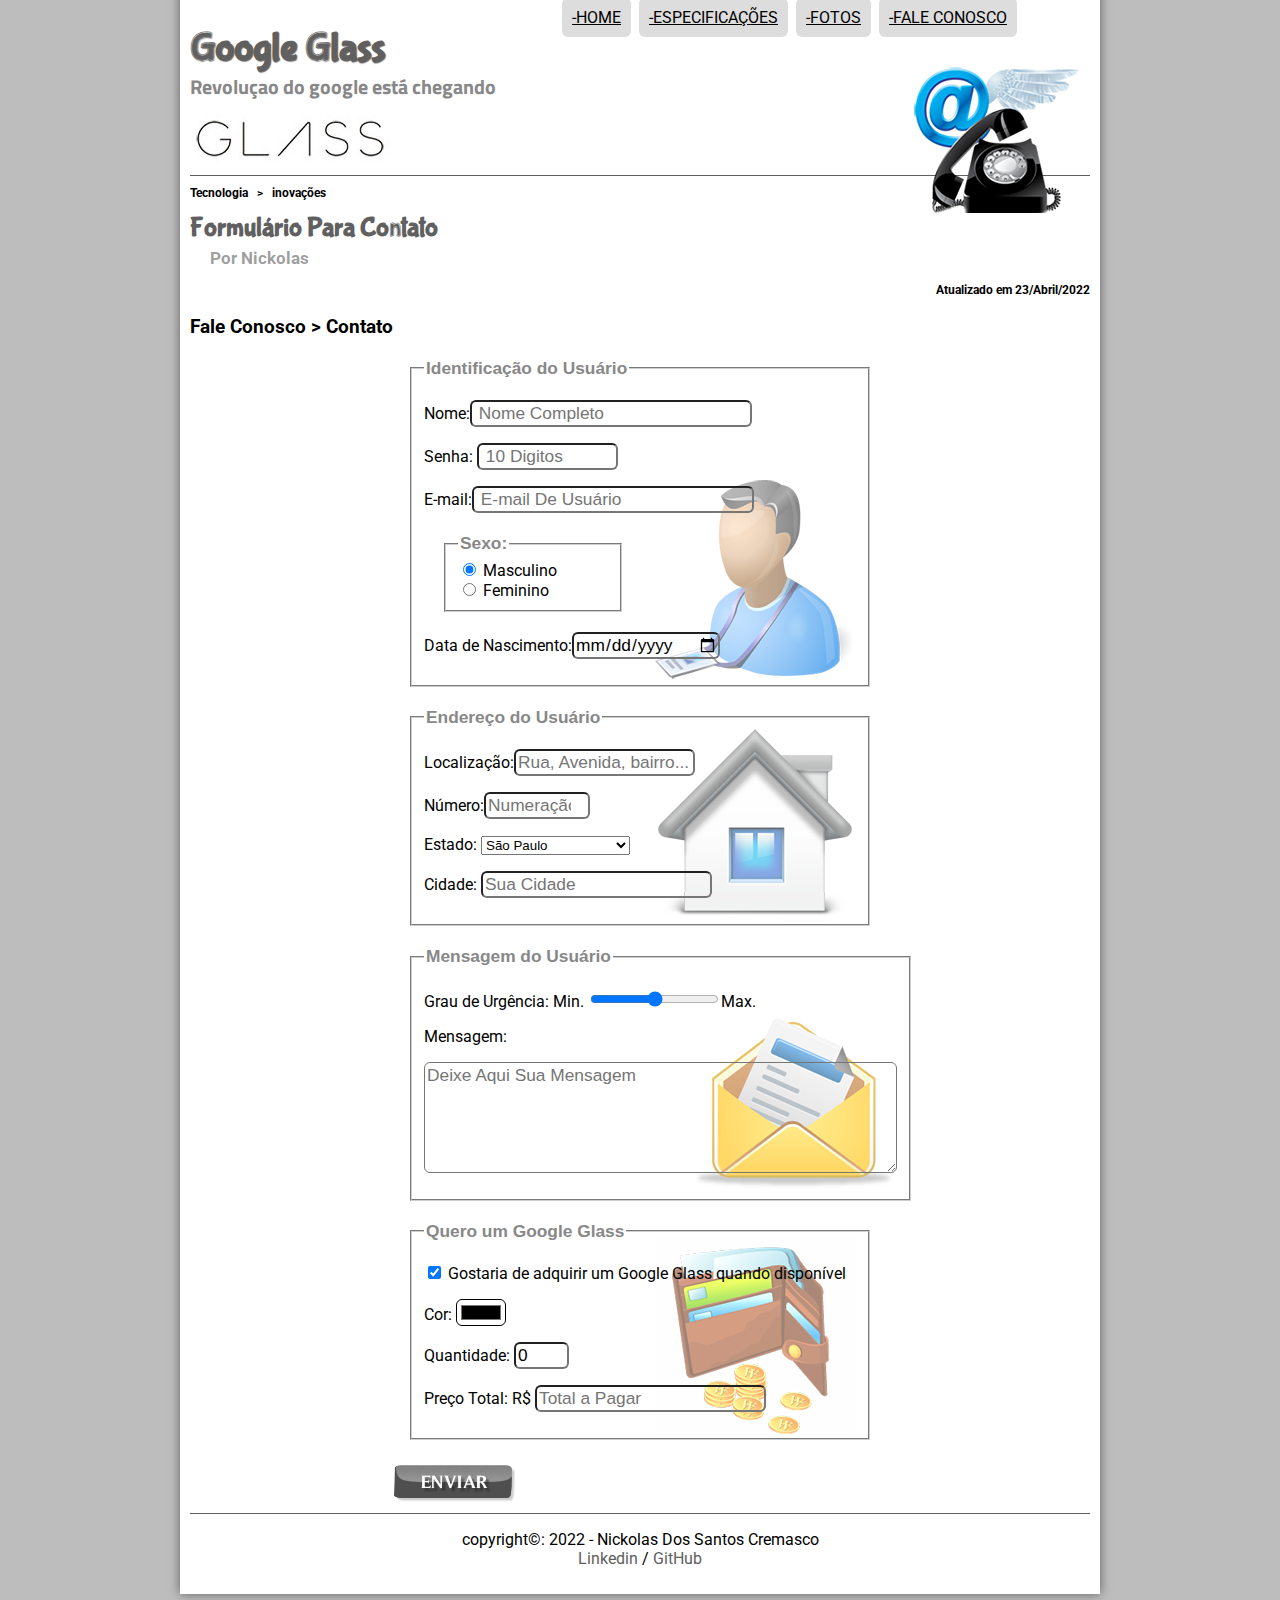
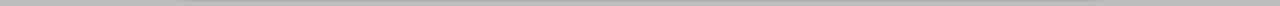
<file: src/html/fale-conosco-txt.html>
<!-- <!DOCTYPE html> -->
<html lang="pt-br">
<head>
    <meta charset="UTF-8">
    <meta http-equiv="X-UA-Compatible" content="IE=edge">
    <meta name="viewport" content="width=device-width, initial-scale=1.0">

    <link rel="shortcut icon" href="imagens/glass-oculos-preto-peq.png" type="image/x-icon">

    <link rel="preconnect" href="https://fonts.googleapis.com">
    <link rel="preconnect" href="https://fonts.gstatic.com" crossorigin>
    <link href="https://fonts.googleapis.com/css2?family=Outfit:wght@500&family=Roboto:ital,wght@1,300;1,400&display=swap" rel="stylesheet">

    <link rel="stylesheet" href="../js/funcoes.js">

    <link rel="stylesheet" href="../css/estilo.css">

    <link rel="stylesheet" href="../css/form.css">

    <link rel="shortcut icon" href="../imagens/glass-oculos-preto-grd.png" type="image/x-icon">

   

    <title>Google Glass</title>
    </head>
    <script language="javascript" src="../js/funcoes.js"></script>
    <script>
        function calc_total() {
        var qtd = parseInt(document.getElementById('cQtd').value);
        tot = qtd * 1500
        document.getElementById('cTot').value = tot;
        }
    </script>


    <body>
    <div id="interface">

        <header id="cabecalho">
        <hgroup>
    <h1>Google Glass</h1>
    <h2> Revoluçao do google está chegando</h2>

        </hgroup>

    <figure> 
    
   <img id="icone" class="icone" src="../imagens/contato.png">
        
   </figure>
     <nav id="menu">
    <h1>Menu Principal</h1>
    <ul type="square">
     <li onmouseover="mudaFoto ('../imagens/home.png')" onmouseout="mudaFoto('../imagens/contato.png')"><a href="../../index.html">-Home</a></li>

     <li onmouseover="mudaFoto ('../imagens/especificacoes.png')" onmouseout="mudaFoto('../imagens/contato.png')"><a href="specs-txt.html">-Especificações</a></li>

     <li onmouseover="mudaFoto ('../imagens/fotos.png')" onmouseout="mudaFoto('../imagens/contato.png')"><a href="fotos-txt.html">-Fotos</a></li>

     
<!--  -->
    <li onmouseover="mudaFoto ('../imagens/contato.png')" onmouseout="mudaFoto('../imagens/contato.png')"><a href="fale-conosco-txt.html">-Fale Conosco</a></li>
    </ul>
    </nav>
    </header> 

<section>
        <article id="noticia-principal">
<header id="cabecalho-de-artigo">
    <hgroup>
    <h3>Tecnologia &nbsp; >  &nbsp; inovações</h3> 
    <h1>Formulário Para Contato</h1>
    <h2>Por Nickolas</h2>
    <h3 class="direita">Atualizado em 23/Abril/2022</h3>
    </article>
    </hgroup>
</header>
    <h3>Fale Conosco > Contato</h3>

<form method="post" id="fContato" class="formulario" action="mailto:nickolascremasco@gmail.com" oninput="calc_total();">


<fieldset id="usuario"><legend>Identificação do Usuário</legend>
   <p> <label for="cNome">Nome:<input type="text" name="tNome" id="cNome" size="25" maxlength="30" placeholder=" Nome Completo"></label></p>

    <p> <label for="cSenha">Senha: <input type="password" name="tSenha" id="cSenha" size="11" maxlength="10" placeholder=" 10 Digitos"></label></p>

    <p> <label for="cMail"> E-mail:<input type="email" name="tMail" id="cMail" size="25" maxlength="40" placeholder=" E-mail De Usuário"></label></p>


    <fieldset id="sexo"><legend>Sexo:</legend>

    <input type="radio" name="tSexo" id="cMasc" checked> 
    <label for="cMasc">Masculino</label><br>

    <input type="radio" name="tSexo" id="cFemi">
    <label for="cFemi">Feminino</label>

    </fieldset>
    <p>Data de Nascimento:<input type="date" name="tNasc" id="cNasc"></p>
</fieldset>

<fieldset id="endereco"><legend>Endereço do Usuário</legend>
    <p>Localização:<input type="text" name="tRua" id="cRua" size="15" maxlength="80"  placeholder="Rua, Avenida, bairro..."> </p>
    <p>Número:<input type="number" name="tNum" id="cNum" min="0" max="999999" placeholder="Numeração"></p>

    <p><label for="cEst">Estado:</label>
    <select name="tEst" id="cEst"></p>
        <optgroup label="Região Sudeste"><option value="RJ">Rio De Janeiro</option>
        <option selected>São Paulo</option>
        <option value="MG">Minas Gerais</option>
    </optgroup>

       <optgroup label="Região Nordeste"> <option value="CE">Ceará</option></optgroup>
       
    <optgroup label="Região Sul">
        <option value="PR">Paraná</option>
        <option value="SC">Santa Catarina</option>
        <option value="RS">Rio Grande Do Sul</option>
    </optgroup>
</select>


    <p><label for="cCid">Cidade:</label>
    <input type="text" name="tCid" id="cCid" maxlength="40" size="20" placeholder="Sua Cidade" list="cidades"></p>
    <datalist id="cidades">
        <option value="Rio De Janeiro"></option>
        <option value="Nova IGuaçu"></option>
        <option value="Niterói"></option>
        <option value="Belford Roxo"></option>
</fieldset>

<fieldset id="mensagem"><legend>Mensagem do Usuário</legend>

    <p><label for="cUrg">Grau de Urgência: Min.</label>
    <input type="range"namet="tUrg" id="cUrg" min="0" max="10" step="5">Max.</p>
    <p><label for="cMsg"><p>Mensagem:</p>
    </label>
    <textarea name="tMsg" id="cMsg" cols="45" rows="5" placeholder="Deixe Aqui Sua Mensagem"></textarea></p>
    </fieldset>

<fieldset id="pedido"><legend>Quero um Google Glass</legend>
    <p><input type="checkbox" name="tPed" id="cPed" checked>
    <label for="cPed">Gostaria de adquirir um Google Glass quando disponível</label></p>

    <p><label for="cCor">Cor:</label>
    <input type="color" name="tCor" id="cCor"></p>
    <p><label for="cQtd">Quantidade:</label>
    <input type="number" name="tQtd" id="cQtd" min="0" max="5" value="0"></p>
    <p><label for="Tot">Preço Total: R$</label>
    <input type="text" name="tTot" id="cTot" placeholder="Total a Pagar" readonly></p>
    </fieldset>



<input type="image" name="tEnviar" src="/src/imagens/botao-enviar.png">

</form>

</section>

<footer id="rodape">
    <p>copyright&copy;: 2022 - Nickolas Dos Santos Cremasco <br>
    <a href="https://www.linkedin.com/in/nickolas-dos-santos-cremasco-0b4118246/" target="blank" class="alink">Linkedin</a> /
    <a href="https://github.com/NickolasSantosCremasco" target="blank" class="alink">GitHub</a></p>
   </footer> 
   </div>

   
   </body>
   </html>
</file>
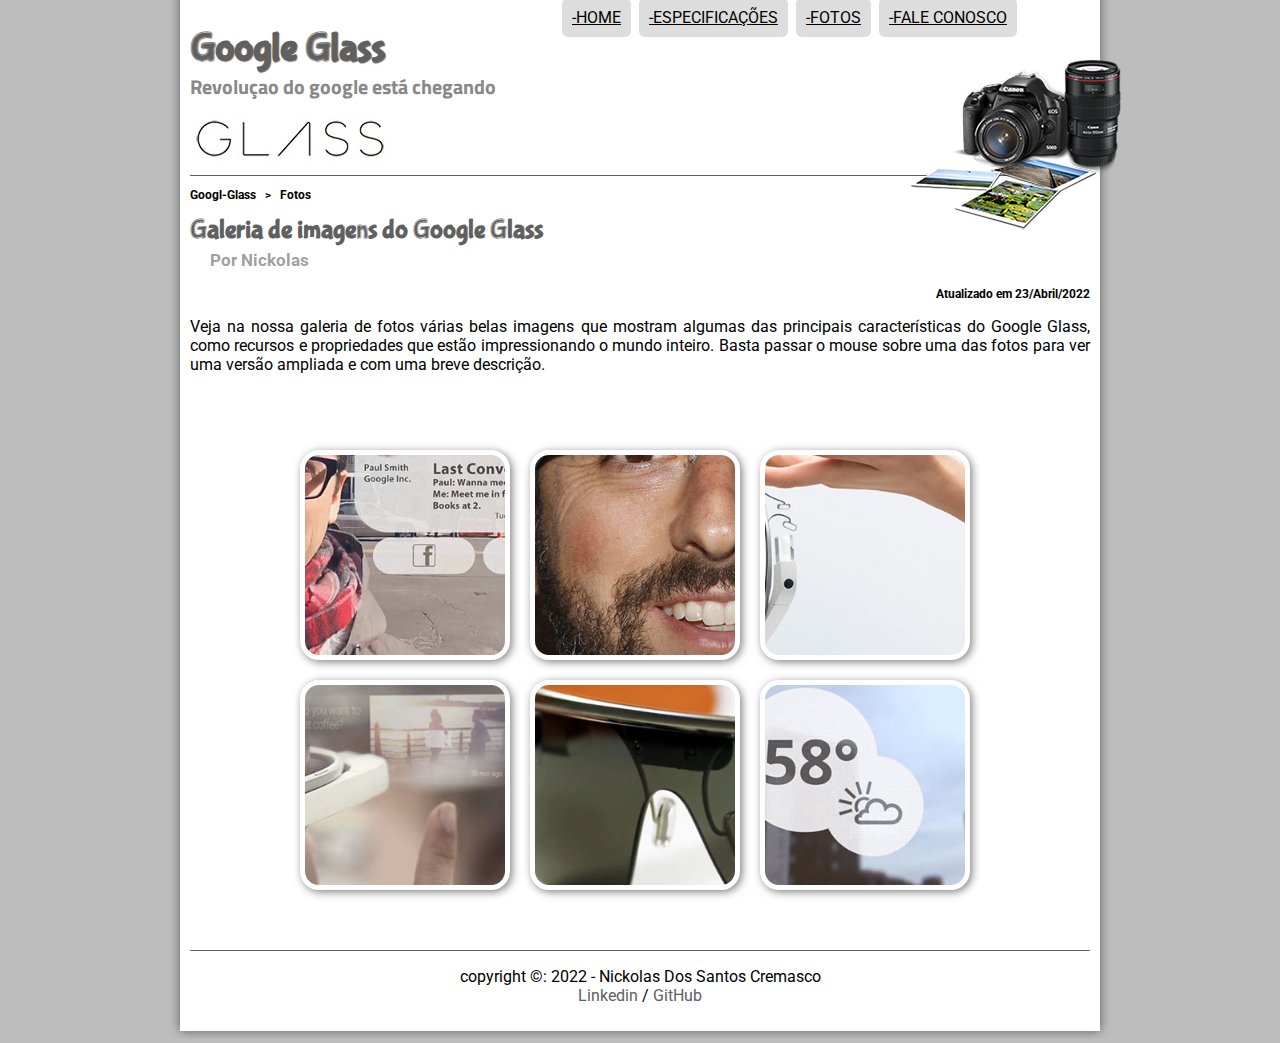
<file: src/html/fotos-txt.html>
<!DOCTYPE html>
<html lang="pt-br">
<head>
    <meta charset="UTF-8">
    <meta http-equiv="X-UA-Compatible" content="IE=edge">
    <meta name="viewport" content="width=device-width, initial-scale=1.0">

    <link rel="shortcut icon" href="imagens/glass-oculos-preto-peq.png" type="image/x-icon">

    <link rel="preconnect" href="https://fonts.googleapis.com">
    <link rel="preconnect" href="https://fonts.gstatic.com" crossorigin>
    <link href="https://fonts.googleapis.com/css2?family=Outfit:wght@500&family=Roboto:ital,wght@1,300;1,400&display=swap" rel="stylesheet">

    <link rel="stylesheet" href="../js/funcoes.js">

    <link rel="stylesheet" href="../css/estilo.css">

    <link rel="stylesheet" href="../css/fotos.css">

    <link rel="shortcut icon" href="../imagens/glass-oculos-preto-grd.png" type="image/x-icon">

   

    <title> Google Glass</title>
    </head>
    <script language="javascript" src="../js/funcoes.js"></script>
    <body>
    <div id="interface">

        <header id="cabecalho">
        <hgroup>
    <h1>Google Glass</h1>
    <h2> Revoluçao do google está chegando</h2>

        </hgroup>

    <figure> 
    
   <img id="icone" class="icone" src="../imagens/fotos.png">
        
   </figure>
     <nav id="menu">
    <h1>Menu Principal</h1>
    <ul type="square">
     <li onmouseover="mudaFoto ('../imagens/home.png')" onmouseout="mudaFoto('../imagens/fotos.png')"><a href="../../index.html">-Home</a></li>

     <li onmouseover="mudaFoto ('../imagens/especificacoes.png')" onmouseout="mudaFoto('../imagens/fotos.png')"><a href="specs-txt.html">-Especificações</a></li>

     <li onmouseover="mudaFoto ('../imagens/fotos.png')" onmouseout="mudaFoto('../imagens/fotos.png')"><a href="fotos-txt.html">-Fotos</a></li>

    

    <li onmouseover="mudaFoto ('../imagens/contato.png')" onmouseout="mudaFoto('../imagens/fotos.png')"><a href="fale-conosco-txt.html">-Fale Conosco</a></li>
    </ul>
    </nav>
    </header> 

    <section>
    <article id="noticia-principal">
    <header id="cabecalho-de-artigo">
    <hgroup>
    <h3>Googl-Glass &nbsp; >  &nbsp; Fotos</h3> 
    <h1>Galeria de imagens do Google Glass</h1>
    <h2>Por Nickolas</h2>
    <h3 class="direita">Atualizado em 23/Abril/2022</h3>
    
    </hgroup>
    </header>

<p>Veja na nossa galeria de fotos várias belas imagens que mostram algumas das principais características do Google Glass, como recursos e propriedades que estão impressionando o mundo inteiro. Basta passar o mouse sobre uma das fotos para ver uma versão ampliada e com uma breve descrição.</p>

<ul id="album-fotos">
    <li id="foto01"><span>- Agenda e lembretes</span></li>
    <li id="foto02"><span>- Sergey Brin usando o Glass</span></li>
    <Li id="foto03"><span>- Leve e compacto</span></li>
    <Li id="foto04"><span>- Sensação de uma tela de 50"</span></li>
    <li id="foto05"><span>- Vários tipos de lente</span></li>
    <li id="foto06"><span>- Informações importantes</span></li>
</ul>
</article>
</section>

<footer id="rodape">
    <p>copyright &copy;: 2022 - Nickolas Dos Santos Cremasco <br>
    <a href="https://www.linkedin.com/in/nickolas-dos-santos-cremasco-0b4118246/" target="blank" class="alink">Linkedin</a> /
    <a href="https://github.com/NickolasSantosCremasco" target="blank" class="alink">GitHub</a></p>
   </footer> 
   </div>

   
   </body>
   </html>
</file>
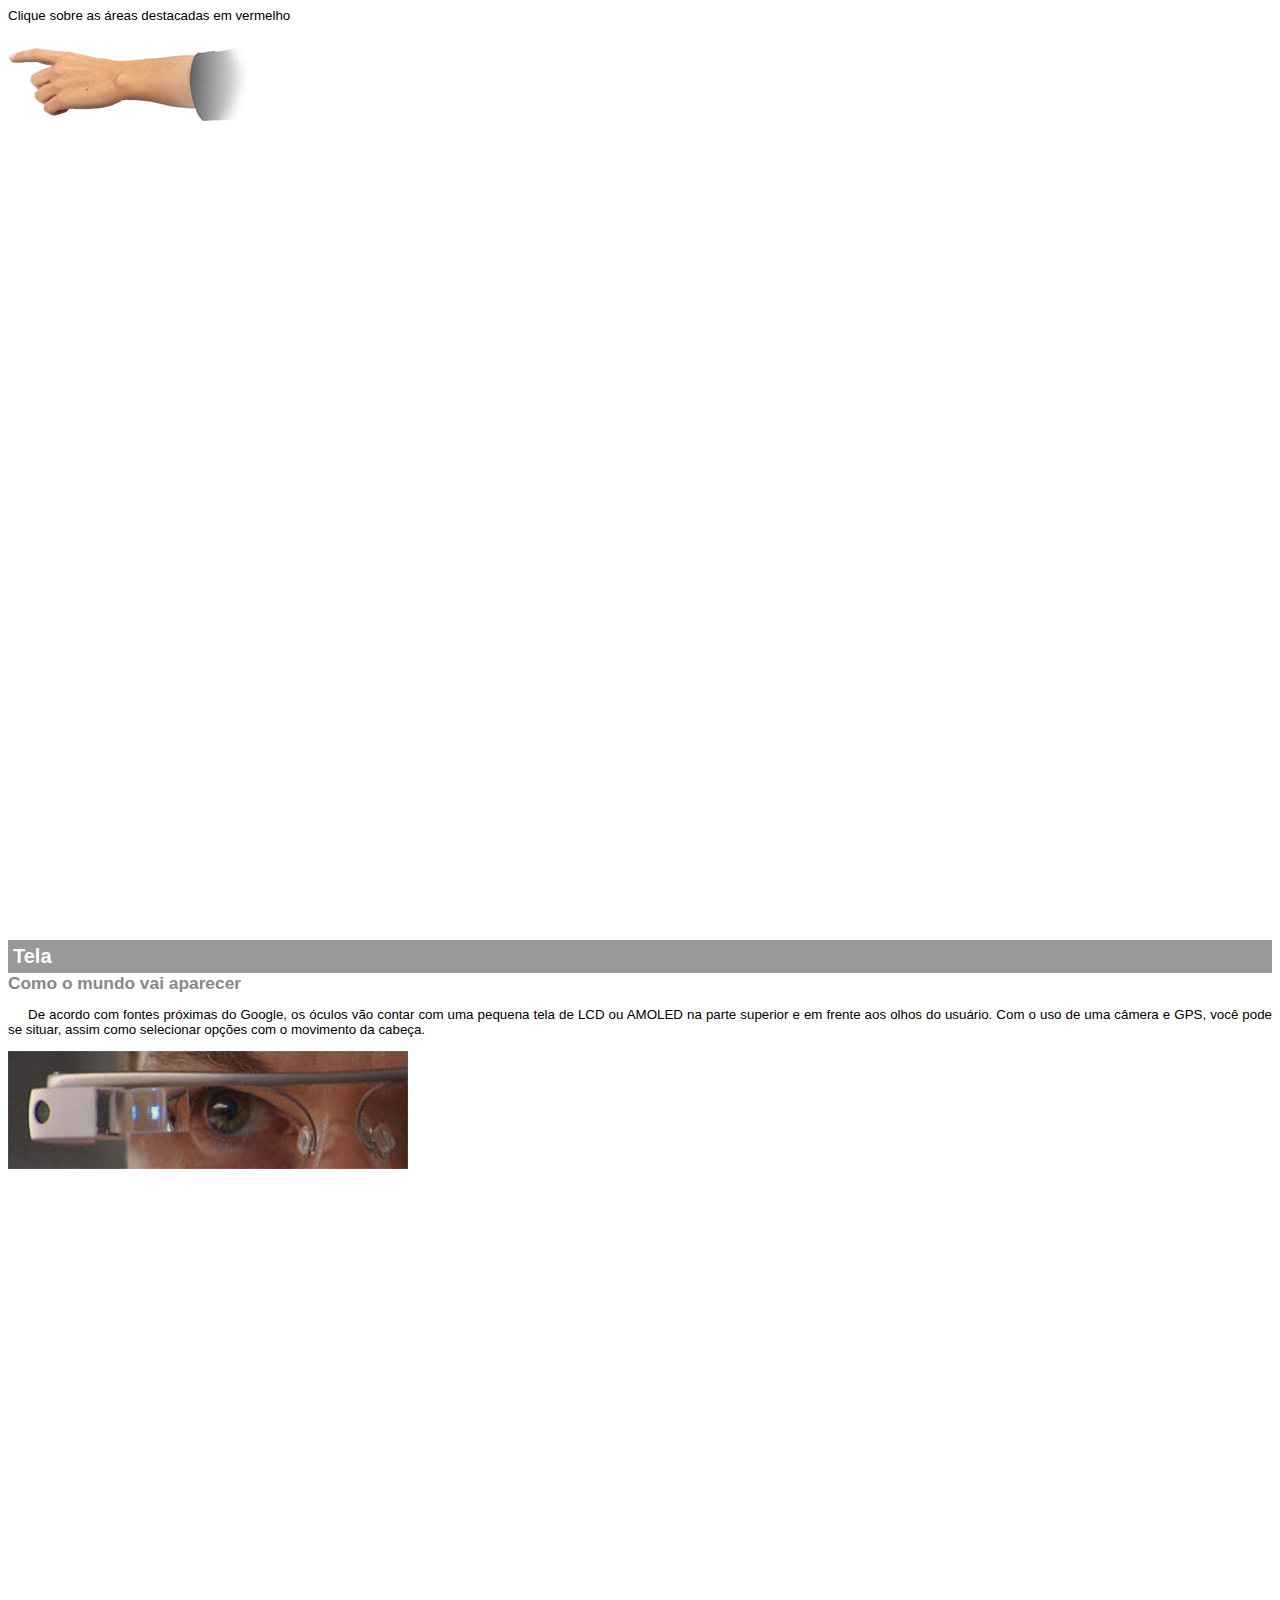
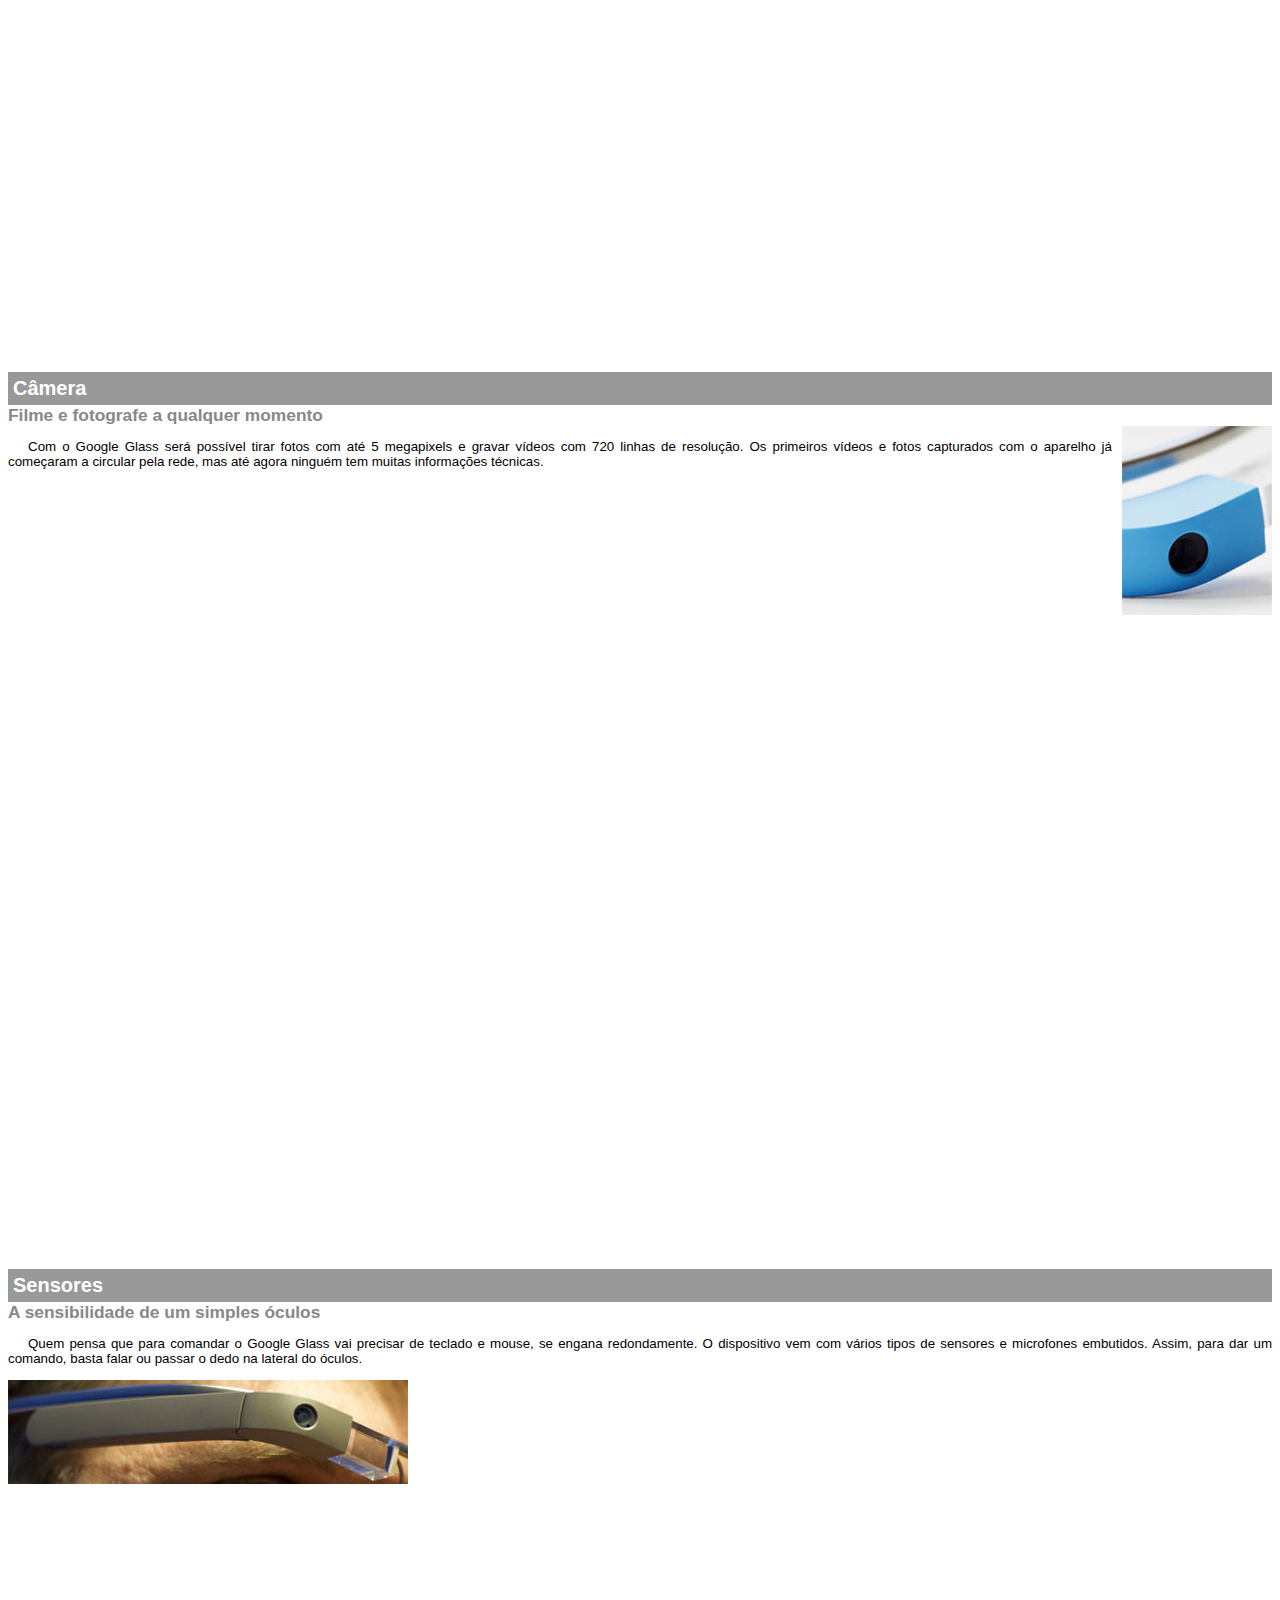
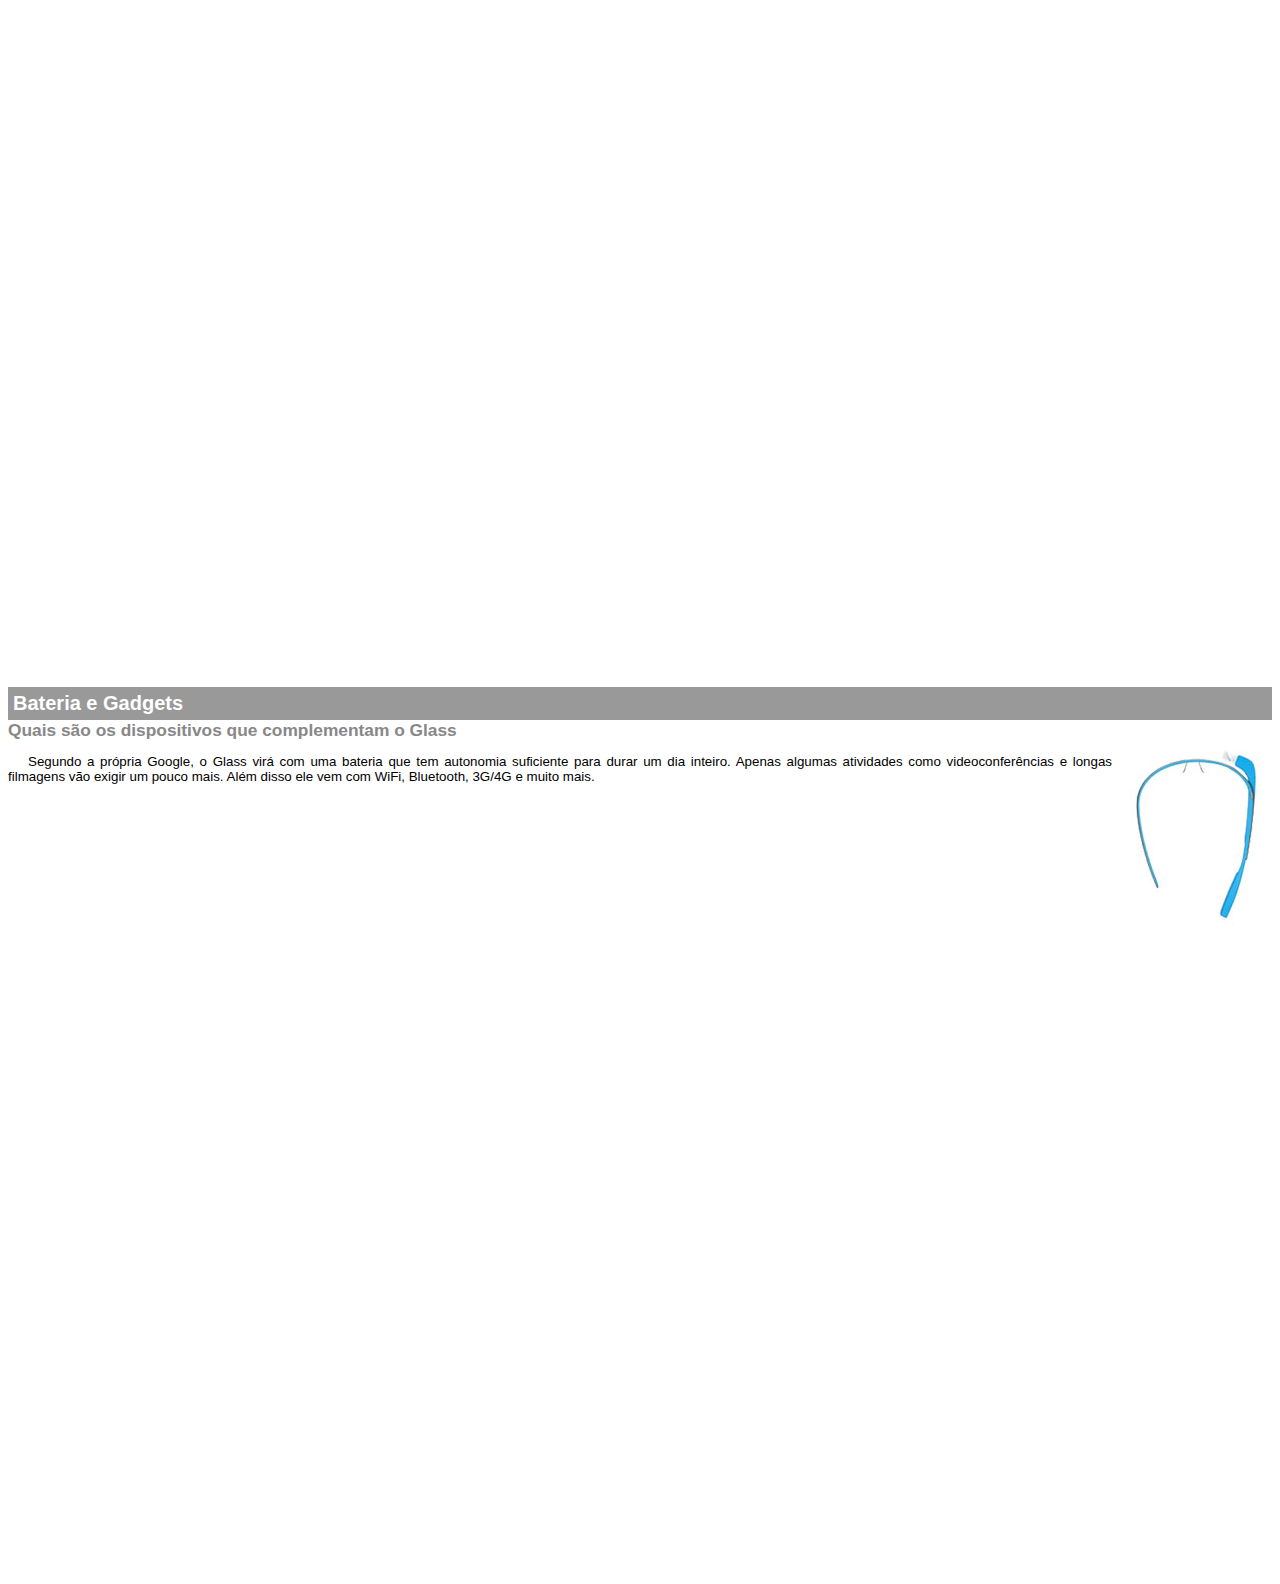
<file: src/html/google-glass-txt.html>
<!DOCTYPE html>
<html lang="en">
<head>
    <meta charset="UTF-8">
    <meta http-equiv="X-UA-Compatible" content="IE=edge">
    <meta name="viewport" content="width=device-width, initial-scale=1.0">
    <title>Informações</title>
    <style>
        body {
            font-family: Arial;
            font-size: 10pt;
        }
        p {
            text-align: justify;
            text-indent: 20px;
        }
        article h1{
            font-size: 15pt;
            color: white;
            background-color: rgba(0, 0, 0, .4);
            padding: 5px;
            margin: 0px;
        }
        article h2 {
            font-size: 13pt;
            margin: 0px;
            color: #888888;
        }
        article {
            margin-bottom: 800px;
        }

        img.img-dir {
            display: block;
            float: right;
            margin-left: 10px;
            
        }

    </style>
</head>
<body>
    
<article id="topo">
    <header>
    Clique sobre as áreas destacadas em vermelho
    </header>
    <img src="../imagens/mao.png" alt=""mão apontando para a esquerda>
</article>
<article id="tela">

    <header>
    <h1>Tela</h1>
    <h2>Como o mundo vai aparecer</h2>
    </header>
<p>De acordo com fontes próximas do Google, os óculos vão contar com uma pequena tela de LCD ou AMOLED na parte superior e em frente aos olhos do usuário. Com o uso de uma câmera e GPS, você pode se situar, assim como selecionar opções com o movimento da cabeça.</p>

<img src="../imagens/det-tela.jpg" alt=" tela do google glass">

</article>

<article id="camera">

    <header>
<h1>Câmera</h1>
<h2>Filme e fotografe a qualquer momento</h2>
    </header>

<img src="../imagens/det-camera.jpg" class="img-dir" alt="Camera do google glass">
 <p>Com o Google Glass será possível tirar fotos com até 5 megapixels e gravar vídeos com 720 linhas de resolução. Os primeiros vídeos e fotos capturados com o aparelho já começaram a circular pela rede, mas até agora ninguém tem muitas informações técnicas.
</p>
</article>

<article id="sensores">
  <header>
<h1>Sensores</h1>
<h2>A sensibilidade de um simples óculos</h2>
</header>

<p>Quem pensa que para comandar o Google Glass vai precisar de teclado e mouse, se engana redondamente. O dispositivo vem com vários tipos de sensores e microfones embutidos. Assim, para dar um comando, basta falar ou passar o dedo na lateral do óculos.</p>
<img src="../imagens/det-touch.jpg" alt="sensores do google glass">
</article>

<article id="bateria">
    <header>
<h1>Bateria e Gadgets</h1>
<h2>Quais são os dispositivos que complementam o Glass</h2>
   </header>

    <img src="../imagens/det-bateria.jpg" class="img-dir" alt="bateria do e gadgets google glass">
    <p>Segundo a própria Google, o Glass virá com uma bateria que tem autonomia suficiente para durar um dia inteiro. Apenas algumas atividades como videoconferências e longas filmagens vão exigir um pouco mais. Além disso ele vem com WiFi, Bluetooth, 3G/4G e muito mais.</p>
</article>

</body>
</html>
</file>
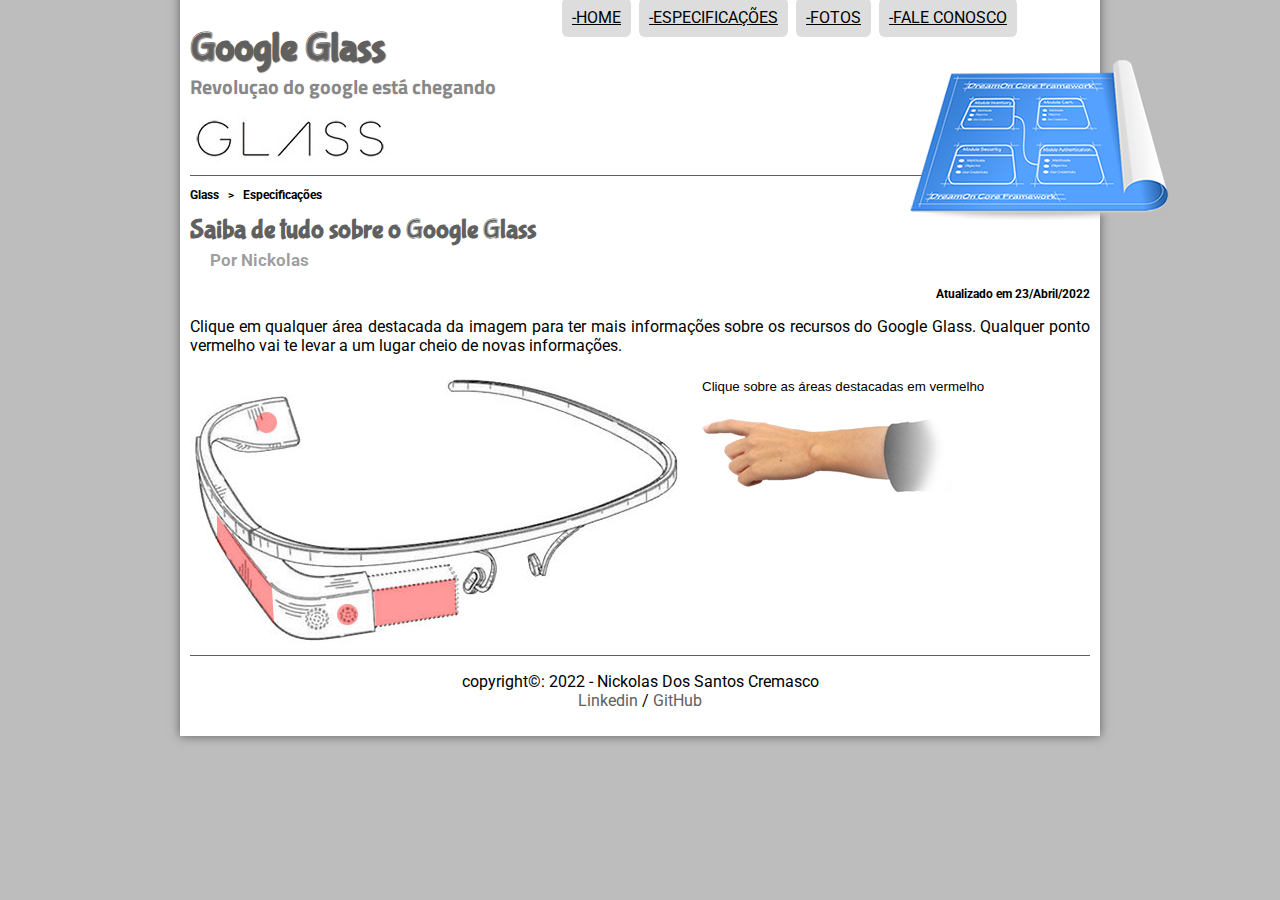
<file: src/html/specs-txt.html>
<!DOCTYPE html>
<html lang="pt-br">
<head>
    <meta charset="UTF-8">
    <meta http-equiv="X-UA-Compatible" content="IE=edge">
    <meta name="viewport" content="width=device-width, initial-scale=1.0">

    <link rel="shortcut icon" href="imagens/glass-oculos-preto-peq.png" type="image/x-icon">

    <link rel="preconnect" href="https://fonts.googleapis.com">
    <link rel="preconnect" href="https://fonts.gstatic.com" crossorigin>
    <link href="https://fonts.googleapis.com/css2?family=Outfit:wght@500&family=Roboto:ital,wght@1,300;1,400&display=swap" rel="stylesheet">

    <link rel="stylesheet" href="../css/specs.css"/>

    <link rel="stylesheet" href="../css/estilo.css"/>

    <link rel="shortcut icon" href="../imagens/glass-oculos-preto-grd.png" type="image/x-icon">

   

    <title>Google Glass</title>
    </head>
    <style>
        body::-webkit-scrollbar {
            font-family: Arial;
            font-size: 10pt;
            overflow: hidden;
        }
</style>
    <script language="javascript" src="../js/funcoes.js"></script>
    <body>
    <div id="interface">

        <header id="cabecalho">
        <hgroup>
    <h1>Google Glass</h1>
    <h2> Revoluçao do google está chegando</h2>

        </hgroup>

    <figure> 
    
   <img id="icone" class="icone" src="../imagens/especificacoes.png">
        
   </figure>
     <nav id="menu">
    <h1>Menu Principal</h1>
    <ul type="square">
     <li onmouseover="mudaFoto ('../imagens/home.png')" onmouseout="mudaFoto('../imagens/especificacoes.png')"><a href="../../index.html">-Home</a></li>

     <li onmouseover="mudaFoto ('../imagens/especificacoes.png')" onmouseout="mudaFoto('../imagens/especificacoes.png')"><a href="specs-txt.html">-Especificações</a></li>

     <li onmouseover="mudaFoto ('../imagens/fotos.png')" onmouseout="mudaFoto('../imagens/especificacoes.png')"><a href="fotos-txt.html">-Fotos</a></li>

     <li onmouseover="mudaFoto ('../imagens/contato.png')" onmouseout="mudaFoto('../imagens/especificacoes.png')"><a href="fale-conosco-txt.html">-Fale Conosco</a></li>
    </ul>
    </nav>
    </header> 

    <section id="corpo-full">

    <article id="noticia-principal">
    <header id="cabecalho-de-artigo">
    <hgroup>
    <h3>Glass &nbsp; >  &nbsp; Especificações</h3> 
    <h1>Saiba de tudo sobre o Google Glass</h1>
    <h2>Por Nickolas</h2>
    <h3 class="direita">Atualizado em 23/Abril/2022</h3>
   
    </hgroup>
    </header>



<p>Clique em qualquer área destacada da imagem para ter mais informações sobre os recursos do Google Glass. Qualquer ponto vermelho vai te levar a um lugar cheio de novas informações.</p>

<section id="conteudo">
    <img src="../imagens/glass-esquema-marcado.jpg" usemap="#meumapa">

    <map name="meumapa">
        <area shape="rect" coords="180,207,268,254" href="./google-glass-txt.html#tela" target="janela">

        <area shape="circle" coords="158,243,12" href="./google-glass-txt.html#camera" target="janela">

        <area shape="circle" coords="75,51,12" href="./google-glass-txt.html#bateria" target="janela">

        <area shape="poly" coords="28,143,83,216,84,249,27,169" href="./google-glass-txt.html#sensores" target="janela">

    </map>

    <iframe src="./google-glass-txt.html" name="janela"  id="frame-spec" ></iframe>
    
</section>
   </article>
</section>

<footer id="rodape">
    <p>copyright&copy;: 2022 - Nickolas Dos Santos Cremasco <br>
    <a href="https://www.linkedin.com/in/nickolas-dos-santos-cremasco-0b4118246/" target="blank" class="alink">Linkedin</a> /
    <a href="https://github.com/NickolasSantosCremasco" target="blank" class="alink">GitHub</a></p>
   </footer> 
   </div>

   
   </body>
   </html>
</file>
<file: src/css/estilo.css>
@charset "UTF-8";
@import url('https://fonts.googleapis.com/css2?family=Outfit:wght@500&family=Roboto:ital,wght@1,300;1,400&family=Titillium+Web&display=swap');
@font-face {
    font-family: "fonte-logo";
    src: url(../pacote-1/projeto-glass-html5/_fonts/bubblegum-sans-regular.otf);
}
body {
    font-family: 'ROBOTO', sans-serif;
    background-repeat: no-repeat;
    background-size: cover;
    min-height: 100vh;
    background-color: #bdbdbd;
   color:rgba(0,0,0,1);
}

p {

    text-align: justify;

}

div#interface {
    width: 900px;
    background-color: #ffffff;
    margin: -20px auto 0px auto;
    box-shadow: 0px 0px 10px rgba(0,0,0,0.5);
    padding: 10px;
}

.alink {
    color: #606060;
    text-decoration: none;
}

.alink:hover{
    text-decoration: underline;
    color: #000000;
    background-color: rgba(0, 0, 0, 0.4);
    border-radius: 7px;
    transition: background-color 0.3s;
} 

.icone{
    position: absolute;
    left: 910px;
    top: 60px;
}

header#cabecalho{
    border-bottom: 1px #606060 solid;
    height: 150px;
    background:url(../imagens/glass-logo-peq.jpg)no-repeat 0px 90px;
    
}
header#cabecalho h1{
    font-family: "fonte-logo", sans-serif;
    font-size: 30pt;
    color: #606060;
    text-shadow: 1px 1px 1px rgba(0, 0, 0, 0.6);
    padding: 0px;
    margin-bottom:0px ;
}

header#cabecalho h2{
    font-family: 'Titillium Web', sans-serif;    
    color: #888888;
    font-size: 15pt;
    padding: 0px;
    margin-top: 0px;
    
}

figure.foto-legenda {
    border: 8px solid white;
    width: 450px;
    box-shadow: 1px 1px 4px black;
    position: relative;
    
}
figure.foto-legenda img {
    height:100%;
    width: 100%;
    
}

figure.foto-legenda figcaption {
    opacity: 0;
    position: absolute;
    top: 0px;
    background-color:rgba(0, 0, 0, 0.4);
    color: white;
    width: 100%;
    height: 100%;
    padding: 10px;
    box-sizing: border-box;
    
     }

     figure.foto-legenda:hover figcaption{
        opacity: 1;
        transition: opacity 1s
     }

     /* Formatação do Menu*/

     nav#menu {
        display: block;
     }

    nav#menu ul {
    list-style: none;
    text-transform: uppercase;
    position: absolute;
    top: -20px;
    left: 520px;

    }
    nav#menu li {
        display: inline-block;
        background-color: #dddddd;
        padding: 10px;
        margin: 2px;
        transition: background-color  0.5s;
        border-radius: 6px;
       
    }

    nav#menu li:hover{
        background-color:#606060;

            
    }

    nav#menu h1 {
        display: none;
    }

    nav#menu a{
        color: #000000;
    }

    nav#menu a:hover {
        color: #ffffff;
        text-decoration: underline;
    }

    section#corpo {
        display: block;
        width: 500px;
        float: left;
        border-right:1px solid #606060;
        padding-right:20px ;
    }

    table#tabelaspec {

        border: 1px solid black;
        border-spacing: 0px ;
        margin-left: auto;
        margin-right: auto;

    }

    table#tabelaspec td {
        border: 1px solid #606060;
        padding: 10px ;
        text-align: center;
        vertical-align: middle;
    }

    .coluna-direita{

        background-color: 
        #cecece;


    }

    .coluna-esquerda{
        color: #ffffff;
        background-color: #606060;
        vertical-align: top;
        font-weight: bold

    }

    table#tabelaspec caption span {
    display: block;
    float: right;
    color: #000000;
    font-size: 8pt;
    margin-top: 10px;
    }

    aside#lateral {
        display: block;
        width: 340px;
        float: right;
        background-color:#d2cfcf;
        padding: 15px;
        margin-top: 10px;
        box-shadow: 2px 2px 2px rgba(0, 0, 0, .5 );
        border-radius: 7px;
    }

    aside#lateral h1{

        font-family:"fonte-logo";
        font-size: 20pt;
        color: #606060;
        margin-top: 0px;
        


    }

    aside#lateral h2{

        background-color: #606060;
        font-size: 13pt;
        color: #ffffff;
        border-radius: 3px;
        padding: 8px;


    }

    footer#rodape {
        clear: both;
        border-top: 1px solid #606060;
    }

    footer#rodape p {
        text-align: center;
    }

    table#tabelaspec caption {
        color:#606060;
        font-size: 13pt;
        font-weight: bolder;
    }

    article#noticia-principal h2 {
    font-size: 12pt;
    color: #606060;
    background-color: #dddddd;
    padding: 5px 0px 5px 20px;
    margin: 10px 0px 10px 0px;

    }

        header#cabecalho-de-artigo h1{

            font-family: "fonte-logo", sans-serif;
            font-size: 20pt;
            color: #606060;
            margin-bottom: 0px;
            margin-top: 0px;
            
        }

        .direita {

            text-align: right;
        }

        header#cabecalho-de-artigo h2 {

            font-size: 13pt;
            color: rgba(0, 0, 0, 0.4);
            background-color: #ffffff;
            margin: 0px;
           

        }

        header#cabecalho-de-artigo h3 {

           font-size: 12px;
           margin-top: 10;
         
        }
</file>
<file: src/css/form.css>
form#fContato {
    width: 500px;
    margin: auto;
}

input, textarea{
  font-family: sans-serif;
  font-weight: normal;
  font-size: 13pt;
  background-color: rgba(255,255,255, 0);
  
  border-radius: 6px;
}

input:hover, textarea:hover {
    background-color: #dddddd;
}

legend{
    color: #888888;
    font-weight: bold;
    font-size: 13pt;
    font-family: sans-serif;
}

fieldset {
    border-color: #cecece;
    margin: 20px;
}

fieldset#sexo {
    width: 150px;
}

fieldset#usuario {
    background:url("../imagens/icone-contato.png") no-repeat 95% 95%;
}

fieldset#endereco {
    background: url("../imagens/icone-endereco.png")no-repeat 95% 95%;

}

fieldset#mensagem {
    background: url("../imagens/icone-mensagem.png")no-repeat 95% 95%;
}

fieldset#pedido {
    background: url("../imagens/icone-pagamento.png")no-repeat 95% 95%;
}
</file>
<file: src/css/fotos.css>
@charset "UTF-8";

ul#album-fotos {
    width: 700px;
    margin: 0 auto;
    padding: 50px;
    overflow: hidden;
    list-style: none;
}

ul#album-fotos li{
    float: left;
    width: 200px;
    height: 200px;
    margin: 10px;
    border: 5px solid white;
    background-color: #ffffff;
    box-shadow: 2px 2px 9px rgba(0, 0, 0, .5);
    border-radius: 19px;
    transition: all 0.4s ease-in;
}

ul#album-fotos li span {
    opacity: 0;
    color: #ffffff;
    text-shadow: 1px 1px 3px #000000 ;
    background-color: rgba(0, 0, 0, .3);
    font-size: 9pt;
    line-height: 370px;
    padding: 5px;
    border-radius: 19px;
}

ul#album-fotos li:hover {
   transform: scale(1.5);
}

ul#album-fotos li:hover span {
    transition: 0.5s;
    opacity: 1;
}

ul#album-fotos li#foto01 {
    background: url('../imagens/galeria-01.jpg') no-repeat;
    background-position: 50% 50%;
    background-size: 400px 400px;
    background-color: #ffffff;
}

ul#album-fotos li#foto01:hover {
    background-position: 0px 0px;
    background-size: 200px 200px;
}

ul#album-fotos li#foto02 {
    background: url('../imagens/galeria-02.jpg') no-repeat;
    background-position: 50% 50%;
    background-size: 400px 400px;
    background-color: #ffffff;
    
}
ul#album-fotos li#foto02:hover {
    background-position: 0px 0px;
    background-size: 200px 200px;
}

ul#album-fotos li#foto03 {
    background: url('../imagens/galeria-03.jpg') no-repeat;
    background-position: 50% 50%;
    background-size: 400px 400px;
    background-color: #ffffff;
}
ul#album-fotos li#foto03:hover {
    background-position: 0px 0px;
    background-size: 200px 200px;
}

ul#album-fotos li#foto04 {
    background: url('../imagens/galeria-04.jpg') no-repeat;
    background-position: 50% 50%;
    background-size: 400px 400px;
    background-color: #ffffff;
}
ul#album-fotos li#foto04:hover {
    background-position: 0px 0px;
    background-size: 200px 200px;
}

ul#album-fotos li#foto05 {
    background: url('../imagens/galeria-05.jpg') no-repeat;background-position: 50% 50%;
    background-size: 400px 400px;
    background-color: #ffffff;
}
ul#album-fotos li#foto05:hover {
    background-position: 0px 0px;
    background-size: 200px 200px;
}

ul#album-fotos li#foto06 {
    background: url('../imagens/galeria-06.jpg') no-repeat;
    background-position: 50% 50%;
    background-size: 400px 400px;
    background-color: #ffffff;
}
ul#album-fotos li#foto06:hover {
    background-position: 0px 0px;
    background-size: 200px 200px;
}
</file>
<file: src/css/specs.css>
section#conteudo {
    width: 1000px;
    margin:auto;
}

iframe#frame-spec {
    width: 400px;
    height: 280px;
    border: none;
    overflow: hidden;
   

}

iframe#frame-spec::-webkit-scrollbar {
    display: none;
}
</file>
